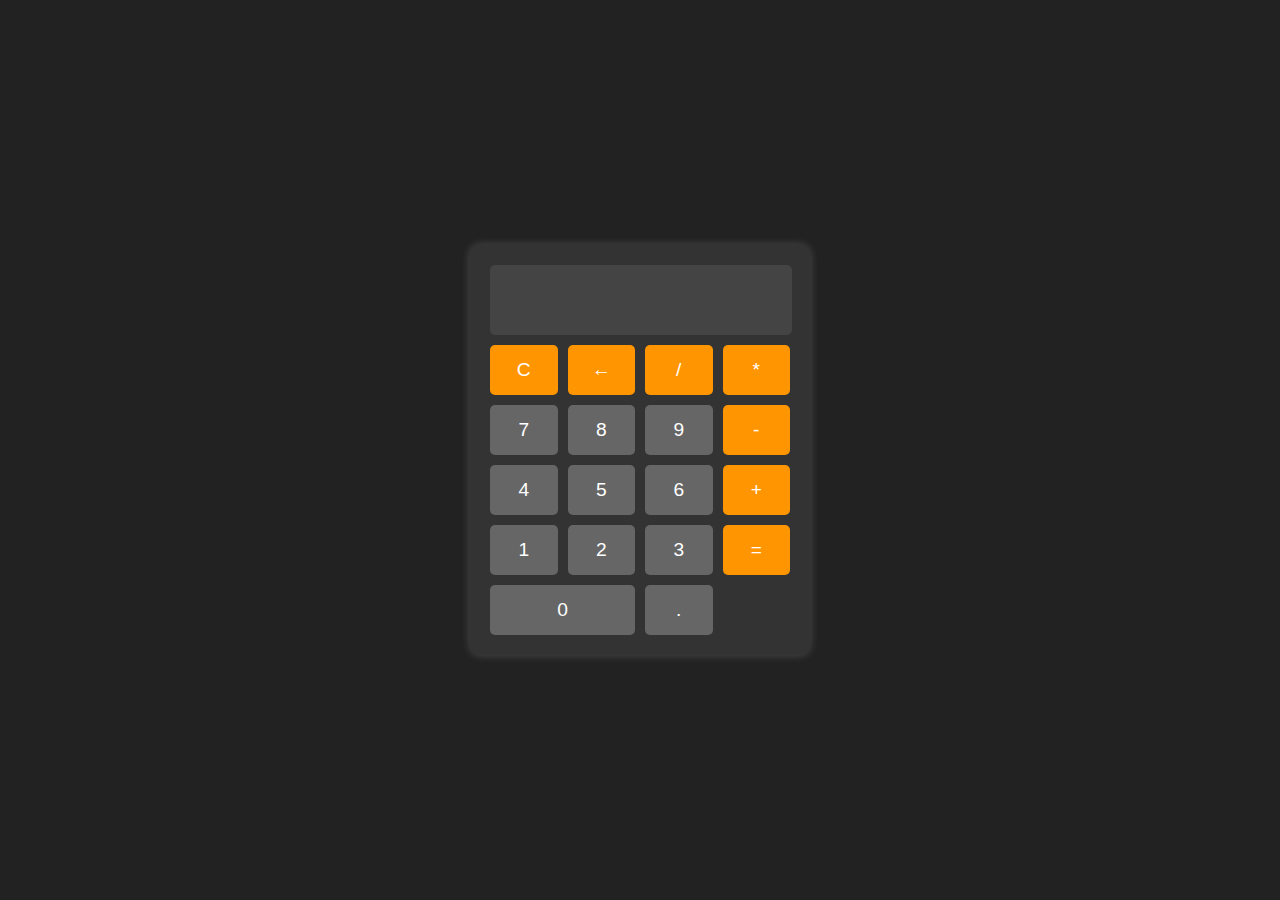
<file: calculator/index.html>
<!DOCTYPE html>
<html lang="en">
<head>
    <meta name="viewport" content="width=device-width, initial-scale=1.0">
    <title>Calculator</title>
    <link rel="stylesheet" href="styles.css">
</head>
<body>
    <div class="calculator">
        <input type="text" id="display" disabled>
        <div class="buttons">
            <button class="operator" data-value="C">C</button>
            <button class="operator" data-value="←">←</button>
            <button class="operator" data-value="/">/</button>
            <button class="operator" data-value="*">*</button>

            <button data-value="7">7</button>
            <button data-value="8">8</button>
            <button data-value="9">9</button>
            <button class="operator" data-value="-">-</button>

            <button data-value="4">4</button>
            <button data-value="5">5</button>
            <button data-value="6">6</button>
            <button class="operator" data-value="+">+</button>

            <button data-value="1">1</button>
            <button data-value="2">2</button>
            <button data-value="3">3</button>
            <button class="operator" data-value="=">=</button>

            <button data-value="0" class="zero">0</button>
            <button data-value=".">.</button>
        </div>
    </div>

    <script src="script.js"></script>
</body>
</html>
</file>
<file: calculator/styles.css>
body {
    display: flex;
    justify-content: center;
    align-items: center;
    height: 100vh;
    background-color: #222;
    margin: 0;
}

.calculator {
    width: 300px;
    background: #333;
    padding: 20px;
    border-radius: 10px;
    box-shadow: 0 0 10px rgba(255, 255, 255, 0.2);
}

#display {
    width: 94%;
    height: 50px;
    font-size: 1.5em;
    text-align: right;
    padding: 10px;
    border: none;
    background: #444;
    color: white;
    margin-bottom: 10px;
    border-radius: 5px;
}

.buttons {
    display: grid;
    grid-template-columns: repeat(4, 1fr);
    gap: 10px;
}

button {
    width: 100%;
    height: 50px;
    font-size: 1.2em;
    border: none;
    border-radius: 5px;
    background: #666;
    color: white;
    cursor: pointer;
}

button:hover {
    background: #777;
}

.zero {
    grid-column: span 2;
}

.operator {
    background: #ff9500;
}

.operator:hover {
    background: #e08600;
}
</file>
